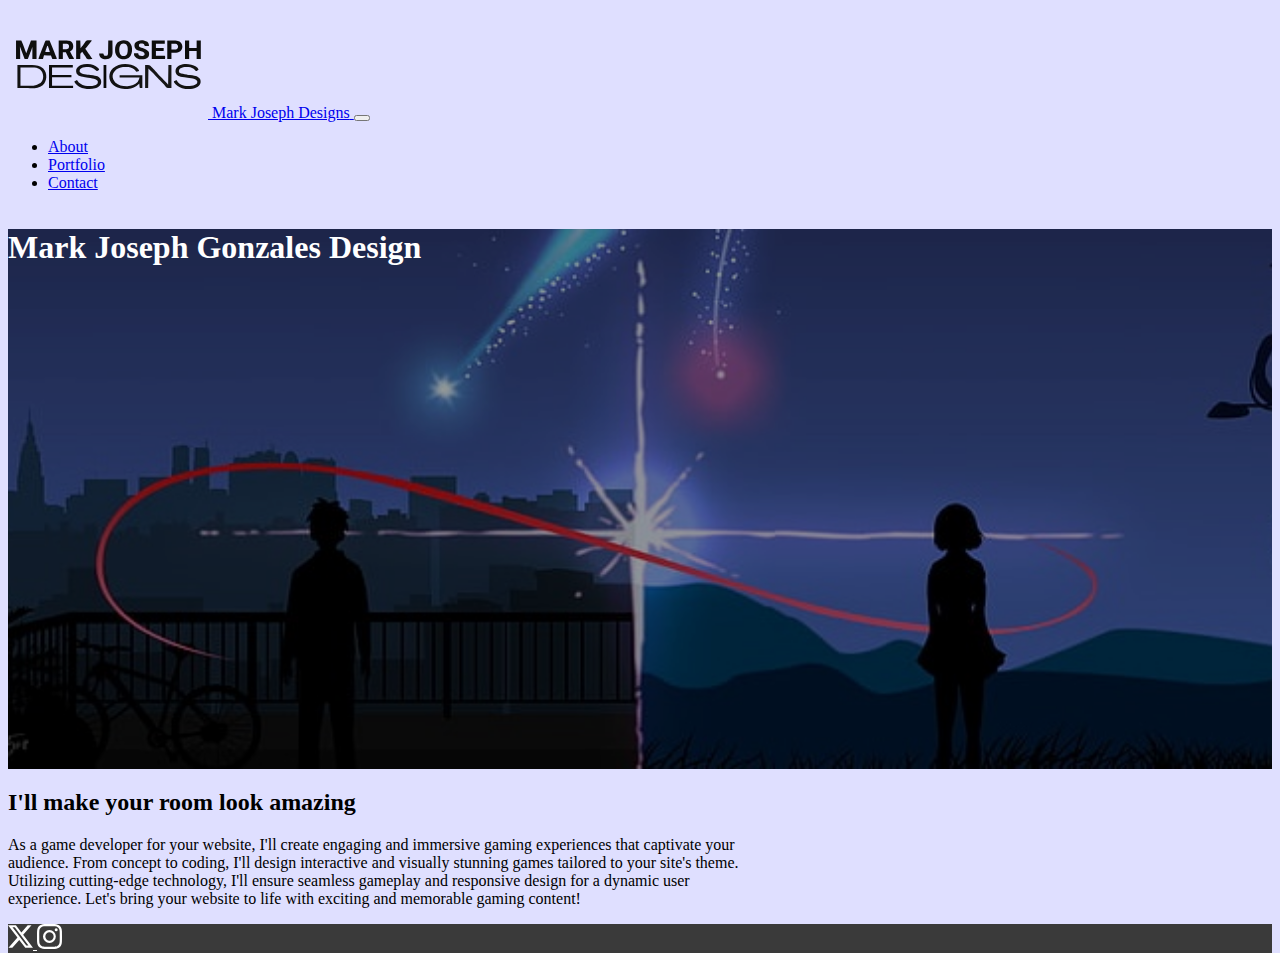
<file: index.html>
<!doctype html>
<html lang="en">

<head>
  <!-- Required meta tags -->
  <meta charset="utf-8">
  <meta name="viewport" content="width=device-width, initial-scale=1.0">

  <!-- Bootstrap CSS -->
  <link href="https://cdn.jsdelivr.net/npm/bootstrap@5.3.2/dist/css/bootstrap.min.css" rel="stylesheet"
    integrity="sha384-T3c6CoIi6uLrA9TneNEoa7RxnatzjcDSCmG1MXxSR1GAsXEV/Dwwykc2MPK8M2HN" crossorigin="anonymous">
  <link href="./css/custom.css" rel="stylesheet">


  <title>Design Services | Mark Joseph</title>
</head>

<body>
  <div class="container px-0">
    <nav class="navbar navbar-expand-lg navbar-light">
      <div class="container">
        <a class="navbar-brand" href="index.html">
          <img src="./images/logo.svg" width="200" height="110" alt="Mark Joseph Design">
          <span class="d-none">Mark Joseph Designs</span>
        </a>
        <button class="navbar-toggler" type="button" data-bs-toggle="collapse" data-bs-target="#navbarNav"
          aria-controls="navbarNav" aria-expanded="false" aria-label="Toggle Navigation">
          <span class="navbar-toggler-icon"></span>
        </button>
        <div class="collapse navbar-collapse" id="navbarNav">
          <ul class="navbar-nav ms-auto text-center">
            <li class="nav-item">
              <a href="about.html" class="nav-link">About</a>
            </li>
            <li class="nav-item">
              <a href="portfolio.html" class="nav-link">Portfolio</a>
            </li>
            <li class="nav-item">
              <a href="contact.html" class="nav-link">Contact</a>
            </li>
          </ul>
        </div>
    </nav>
  </div>

  <main>
    <header style="background-image: url('./images/background.jpg');">
      <div class="color-overlay d-flex justify-content-center align-items-center">
        <h1>Mark Joseph Gonzales Design</h1>
      </div>
    </header>
    <div class="singleCol mx-auto my-5">
      <div class="container">
        <h2 class="text-center">I'll make your room look amazing</h2>
        <p class="lead">
          As a game developer for your website, I'll create engaging and immersive gaming experiences that captivate your audience. From concept to coding, I'll design interactive and visually stunning games tailored to your site's theme. Utilizing cutting-edge technology, I'll ensure seamless gameplay and responsive design for a dynamic user experience. Let's bring your website to life with exciting and memorable gaming content!</p>
      </div>
    </div>
  </main>
  <footer class="py-5">
    <div class="d-flex flex-row justify-content-center">
      <a href="https://twitter.com" class="me-4">
        <svg xmlns="http://www.w3.org/2000/svg" width="25" height="25" fill="currentColor" class="bi bi-twitter-x" viewBox="0 0 16 16">
            <path d="M12.6.75h2.454l-5.36 6.142L16 15.25h-4.937l-3.867-5.07-4.425 5.07H.316l5.733-6.57L0 .75h5.063l3.495 4.633L12.601.75Zm-.86 13.028h1.36L4.323 2.145H2.865l8.875 11.633Z"/>
          </svg>
      </a>
      <a href="https://instagram.com">
        <svg xmlns="http://www.w3.org/2000/svg" width="25" height="25" fill="currentColor" class="bi bi-instagram" viewBox="0 0 16 16">
            <path d="M8 0C5.829 0 5.556.01 4.703.048 3.85.088 3.269.222 2.76.42a3.917 3.917 0 0 0-1.417.923A3.927 3.927 0 0 0 .42 2.76C.222 3.268.087 3.85.048 4.7.01 5.555 0 5.827 0 8.001c0 2.172.01 2.444.048 3.297.04.852.174 1.433.372 1.942.205.526.478.972.923 1.417.444.445.89.719 1.416.923.51.198 1.09.333 1.942.372C5.555 15.99 5.827 16 8 16s2.444-.01 3.298-.048c.851-.04 1.434-.174 1.943-.372a3.916 3.916 0 0 0 1.416-.923c.445-.445.718-.891.923-1.417.197-.509.332-1.09.372-1.942C15.99 10.445 16 10.173 16 8s-.01-2.445-.048-3.299c-.04-.851-.175-1.433-.372-1.941a3.926 3.926 0 0 0-.923-1.417A3.911 3.911 0 0 0 13.24.42c-.51-.198-1.092-.333-1.943-.372C10.443.01 10.172 0 7.998 0h.003zm-.717 1.442h.718c2.136 0 2.389.007 3.232.046.78.035 1.204.166 1.486.275.373.145.64.319.92.599.28.28.453.546.598.92.11.281.24.705.275 1.485.039.843.047 1.096.047 3.231s-.008 2.389-.047 3.232c-.035.78-.166 1.203-.275 1.485a2.47 2.47 0 0 1-.599.919c-.28.28-.546.453-.92.598-.28.11-.704.24-1.485.276-.843.038-1.096.047-3.232.047s-2.39-.009-3.233-.047c-.78-.036-1.203-.166-1.485-.276a2.478 2.478 0 0 1-.92-.598 2.48 2.48 0 0 1-.6-.92c-.109-.281-.24-.705-.275-1.485-.038-.843-.046-1.096-.046-3.233 0-2.136.008-2.388.046-3.231.036-.78.166-1.204.276-1.486.145-.373.319-.64.599-.92.28-.28.546-.453.92-.598.282-.11.705-.24 1.485-.276.738-.034 1.024-.044 2.515-.045v.002zm4.988 1.328a.96.96 0 1 0 0 1.92.96.96 0 0 0 0-1.92zm-4.27 1.122a4.109 4.109 0 1 0 0 8.217 4.109 4.109 0 0 0 0-8.217zm0 1.441a2.667 2.667 0 1 1 0 5.334 2.667 2.667 0 0 1 0-5.334z"/>
          </svg>
      </a>
    </div>
  </footer>



  <!-- Bootstrap JS -->

  <script src="https://cdn.jsdelivr.net/npm/bootstrap@5.3.2/dist/js/bootstrap.bundle.min.js"
    integrity="sha384-C6RzsynM9kWDrMNeT87bh95OGNyZPhcTNXj1NW7RuBCsyN/o0jlpcV8Qyq46cDfL" crossorigin="anonymous">
    </script>
</body>
</html>
</file>
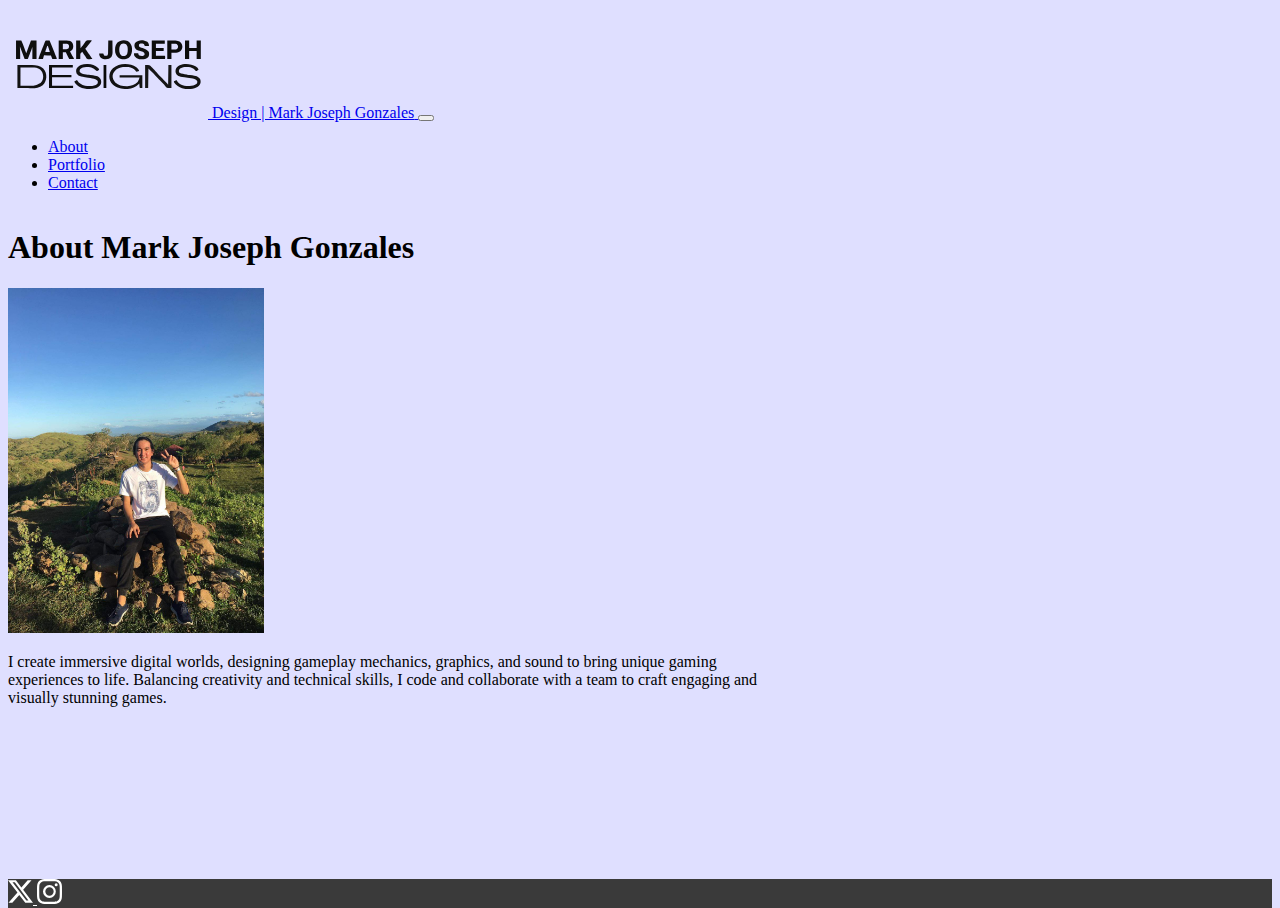
<file: about.html>
<!doctype html>
<html lang="en">

<head>
    <!-- Required meta tags -->
    <meta charset="utf-8">
    <meta name="viewport" content="width=device-width, initial-scale=1">

    <!-- Bootstrap CSS -->
    <link href="https://cdn.jsdelivr.net/npm/bootstrap@5.0.1/dist/css/bootstrap.min.css" rel="stylesheet"
        integrity="sha384-+0n0xVW2eSR5OomGNYDnhzAbDsOXxcvSN1TPprVMTNDbiYZCxYbOOl7+AMvyTG2x" crossorigin="anonymous">
    <link href="./css/custom.css" rel="stylesheet">

    <title>About | Mark Joseph Design</title>
</head>

<body>
    <div class="container">
        <nav class="navbar navbar-expand-lg navbar-light">
            <div class="container">
                <a class="navbar-brand" href="index.html">
                    <img src="./images/logo.svg" width="200" height="110" alt="logo for Mark Joseph Designs">
                    <span class="d-none">Design | Mark Joseph Gonzales</span>
                </a>
                <button class="navbar-toggler" type="button" data-bs-toggle="collapse" data-bs-target="#navbarNav"
                    aria-controls="navbarNav" aria-expanded="false" aria-label="Toggle Navigation">
                    <span class="navbar-toggler-icon"></span>
                </button>
                <div class="collapse navbar-collapse" id="navbarNav">
                    <ul class="navbar-nav ms-auto text-center">
                        <li class="nav-item">
                            <a href="about.html" class="nav-link active">About</a>
                        </li>
                        <li class="nav-item">
                            <a href="portfolio.html" class="nav-link">Portfolio</a>
                        </li>
                        <li class="nav-item">
                            <a href="contact.html" class="nav-link">Contact</a>
                        </li>
                    </ul>
                </div>
            </div>
        </nav>
    </div>
    <main>
        <div class="singleCol mx-auto my-2 my-md-4">
            <div class="container overflow-hidden">
                <h1>About Mark Joseph Gonzales</h1>
                <p class="text-center">
                    <img src="images/profile.jpg" width="256" height="345" alt="Louie Gomez Designs"
                        class="float-sm-none float-md-end">
                </p>
                <p class="lead">
                    I create immersive digital worlds, designing gameplay mechanics, graphics, and sound to bring unique gaming experiences to life. Balancing creativity and technical skills, I code and collaborate with a team to craft engaging and visually stunning games.</p>
            </div>
        </div>
    </main>
    <footer class="py-5">
        <div class="d-flex flex-row justify-content-center">
          <a href="https://twitter.com" class="me-4">
            <svg xmlns="http://www.w3.org/2000/svg" width="25" height="25" fill="currentColor" class="bi bi-twitter-x" viewBox="0 0 16 16">
                <path d="M12.6.75h2.454l-5.36 6.142L16 15.25h-4.937l-3.867-5.07-4.425 5.07H.316l5.733-6.57L0 .75h5.063l3.495 4.633L12.601.75Zm-.86 13.028h1.36L4.323 2.145H2.865l8.875 11.633Z"/>
              </svg>
          </a>
          <a href="https://instagram.com">
            <svg xmlns="http://www.w3.org/2000/svg" width="25" height="25" fill="currentColor" class="bi bi-instagram" viewBox="0 0 16 16">
                <path d="M8 0C5.829 0 5.556.01 4.703.048 3.85.088 3.269.222 2.76.42a3.917 3.917 0 0 0-1.417.923A3.927 3.927 0 0 0 .42 2.76C.222 3.268.087 3.85.048 4.7.01 5.555 0 5.827 0 8.001c0 2.172.01 2.444.048 3.297.04.852.174 1.433.372 1.942.205.526.478.972.923 1.417.444.445.89.719 1.416.923.51.198 1.09.333 1.942.372C5.555 15.99 5.827 16 8 16s2.444-.01 3.298-.048c.851-.04 1.434-.174 1.943-.372a3.916 3.916 0 0 0 1.416-.923c.445-.445.718-.891.923-1.417.197-.509.332-1.09.372-1.942C15.99 10.445 16 10.173 16 8s-.01-2.445-.048-3.299c-.04-.851-.175-1.433-.372-1.941a3.926 3.926 0 0 0-.923-1.417A3.911 3.911 0 0 0 13.24.42c-.51-.198-1.092-.333-1.943-.372C10.443.01 10.172 0 7.998 0h.003zm-.717 1.442h.718c2.136 0 2.389.007 3.232.046.78.035 1.204.166 1.486.275.373.145.64.319.92.599.28.28.453.546.598.92.11.281.24.705.275 1.485.039.843.047 1.096.047 3.231s-.008 2.389-.047 3.232c-.035.78-.166 1.203-.275 1.485a2.47 2.47 0 0 1-.599.919c-.28.28-.546.453-.92.598-.28.11-.704.24-1.485.276-.843.038-1.096.047-3.232.047s-2.39-.009-3.233-.047c-.78-.036-1.203-.166-1.485-.276a2.478 2.478 0 0 1-.92-.598 2.48 2.48 0 0 1-.6-.92c-.109-.281-.24-.705-.275-1.485-.038-.843-.046-1.096-.046-3.233 0-2.136.008-2.388.046-3.231.036-.78.166-1.204.276-1.486.145-.373.319-.64.599-.92.28-.28.546-.453.92-.598.282-.11.705-.24 1.485-.276.738-.034 1.024-.044 2.515-.045v.002zm4.988 1.328a.96.96 0 1 0 0 1.92.96.96 0 0 0 0-1.92zm-4.27 1.122a4.109 4.109 0 1 0 0 8.217 4.109 4.109 0 0 0 0-8.217zm0 1.441a2.667 2.667 0 1 1 0 5.334 2.667 2.667 0 0 1 0-5.334z"/>
              </svg>
          </a>
        </div>
      </footer>
    
    
    
      <!-- Bootstrap JS -->
    
      <script src="https://cdn.jsdelivr.net/npm/bootstrap@5.3.2/dist/js/bootstrap.bundle.min.js"
        integrity="sha384-C6RzsynM9kWDrMNeT87bh95OGNyZPhcTNXj1NW7RuBCsyN/o0jlpcV8Qyq46cDfL" crossorigin="anonymous">
        </script>
    </body>
    </html>
</file>
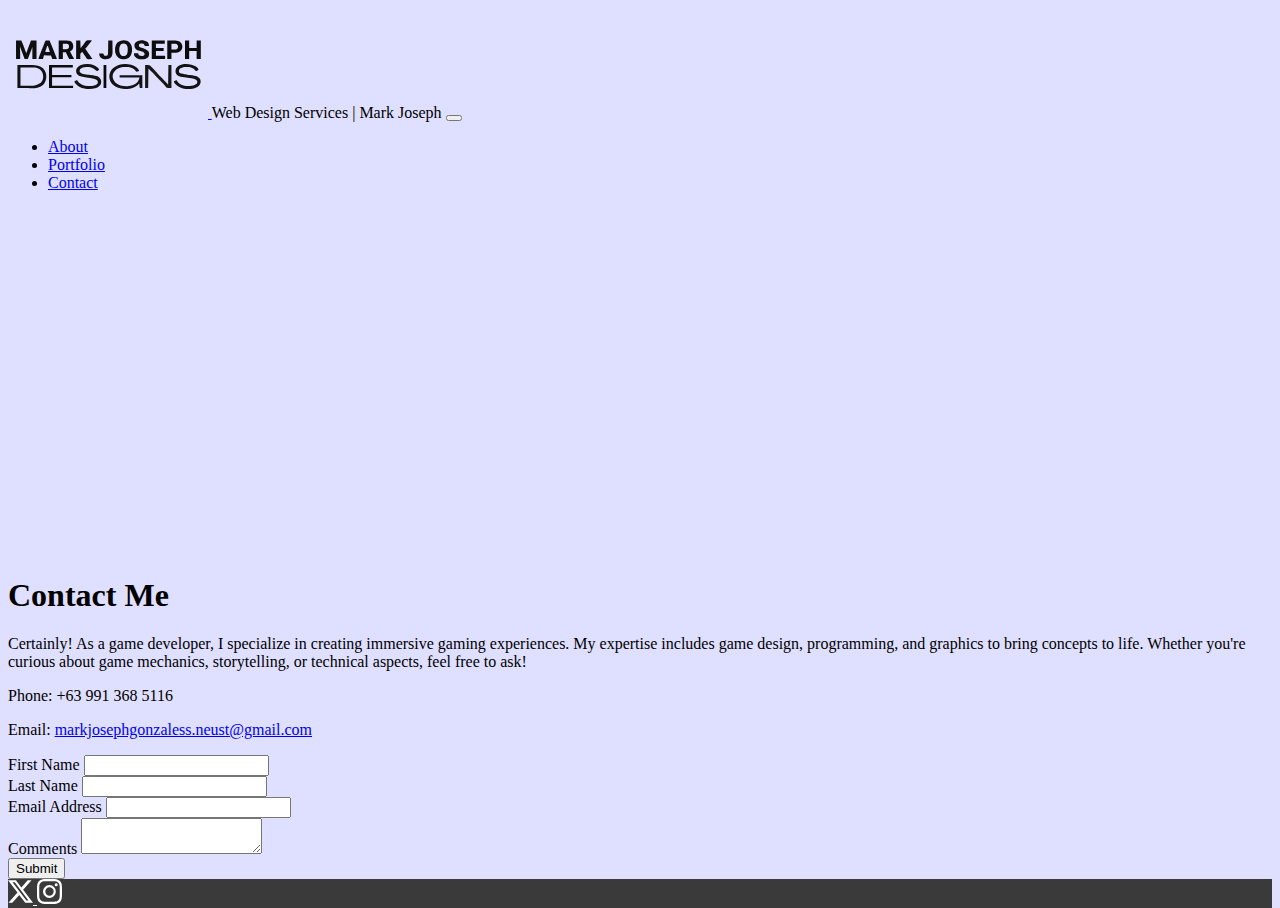
<file: contact.html>
<!doctype html>
<html lang="en">

<head>
    <!-- Required meta tags -->
    <meta charset="utf-8">
    <meta name="viewport" content="width=device-width, initial-scale=1">

    <!-- Bootstrap CSS -->
    <link href="https://cdn.jsdelivr.net/npm/bootstrap@5.0.1/dist/css/bootstrap.min.css" rel="stylesheet"
        integrity="sha384-+0n0xVW2eSR5OomGNYDnhzAbDsOXxcvSN1TPprVMTNDbiYZCxYbOOl7+AMvyTG2x" crossorigin="anonymous">
    <link href="./css/custom.css" rel="stylesheet">

    <title>Contact | Mark Joseph Design</title>
</head>

<body>
    <div class="container px-0">
        <nav class="navbar navbar-expand-lg navbar-light">
            <div class="container">
                <a class="navbar-brand" href="index.html">
                    <img src="./images/logo.svg" width="200" height="110" alt="logo for Mark Joseph Design">
                        <a href="index.html"></a>
                    <span class="d-none">Web Design Services | Mark Joseph</span>
                </a>
                <button class="navbar-toggler" type="button" data-bs-toggle="collapse" data-bs-target="#navbarNav"
                    aria-controls="navbarNav" aria-expanded="false" aria-label="Toggle Navigation">
                    <span class="navbar-toggler-icon"></span>
                </button>
                <div class="collapse navbar-collapse" id="navbarNav">
                    <ul class="navbar-nav ms-auto text-center">
                        <li class="nav-item">
                            <a href="about.html" class="nav-link">About</a>
                        </li>
                        <li class="nav-item">
                            <a href="portfolio.html" class="nav-link">Portfolio</a>
                        </li>
                        <li class="nav-item">
                            <a href="contact.html" class="nav-link active">Contact</a>
                        </li>
                    </ul>
                </div>
            </div>
        </nav>
    </div>
    <main>
      
    </main>
    <div class="container my-2">
        <h1>Contact Me</h1>
        <div class="row g-5">
            <div class="col-md-6">
                <p>Certainly! As a game developer, I specialize in creating immersive gaming experiences. My expertise includes game design, programming, and graphics to bring concepts to life. Whether you're curious about game mechanics, storytelling, or technical aspects, feel free to ask!</p>
                <p>Phone: +63 991 368 5116</p>
                <p>Email: <a href="mailto:markjosephgonzaless.neust@gmail.com">markjosephgonzaless.neust@gmail.com</a> </p>
            </div>
            <div class="col-md-6">
                <form>
                    <div class="row g-2">
                        <div class="col-md-6">
                            <label for="firstName"
                            class="form-label">First Name</label>
                            <input type="text" name="first-name" class="form-control" id="firstName">
                        </div>
                        <div class="col-md-6">
                            <label for="lastName"
                            class="form-label">Last Name</label>
                            <input type="text" name="last-name" class="form-control" id="lastName">
                        </div>
                        <div class="col-12">
                            <label for="email"
                            class="form-label">Email Address</label>
                            <input type="text" name="email" class="form-control" id="email">
                        </div>
                        <div class="col-12">
                            <label for="comments"
                            class="form-label">Comments</label>
                            <textarea name="comments" class="form-control" id="comments" row="3"></textarea>
                        </div>
                        <div class="col-12 mb-2">
                            <button type="submit" class="btn btn-primary">Submit</button>
                        </div>
                    </div>
                </form>
            </div>
        </div>
    </div>
</main>
<footer class="py-5">
    <div class="d-flex flex-row justify-content-center">
      <a href="https://twitter.com" class="me-4">
        <svg xmlns="http://www.w3.org/2000/svg" width="25" height="25" fill="currentColor" class="bi bi-twitter-x" viewBox="0 0 16 16">
            <path d="M12.6.75h2.454l-5.36 6.142L16 15.25h-4.937l-3.867-5.07-4.425 5.07H.316l5.733-6.57L0 .75h5.063l3.495 4.633L12.601.75Zm-.86 13.028h1.36L4.323 2.145H2.865l8.875 11.633Z"/>
          </svg>
      </a>
      <a href="https://instagram.com">
        <svg xmlns="http://www.w3.org/2000/svg" width="25" height="25" fill="currentColor" class="bi bi-instagram" viewBox="0 0 16 16">
            <path d="M8 0C5.829 0 5.556.01 4.703.048 3.85.088 3.269.222 2.76.42a3.917 3.917 0 0 0-1.417.923A3.927 3.927 0 0 0 .42 2.76C.222 3.268.087 3.85.048 4.7.01 5.555 0 5.827 0 8.001c0 2.172.01 2.444.048 3.297.04.852.174 1.433.372 1.942.205.526.478.972.923 1.417.444.445.89.719 1.416.923.51.198 1.09.333 1.942.372C5.555 15.99 5.827 16 8 16s2.444-.01 3.298-.048c.851-.04 1.434-.174 1.943-.372a3.916 3.916 0 0 0 1.416-.923c.445-.445.718-.891.923-1.417.197-.509.332-1.09.372-1.942C15.99 10.445 16 10.173 16 8s-.01-2.445-.048-3.299c-.04-.851-.175-1.433-.372-1.941a3.926 3.926 0 0 0-.923-1.417A3.911 3.911 0 0 0 13.24.42c-.51-.198-1.092-.333-1.943-.372C10.443.01 10.172 0 7.998 0h.003zm-.717 1.442h.718c2.136 0 2.389.007 3.232.046.78.035 1.204.166 1.486.275.373.145.64.319.92.599.28.28.453.546.598.92.11.281.24.705.275 1.485.039.843.047 1.096.047 3.231s-.008 2.389-.047 3.232c-.035.78-.166 1.203-.275 1.485a2.47 2.47 0 0 1-.599.919c-.28.28-.546.453-.92.598-.28.11-.704.24-1.485.276-.843.038-1.096.047-3.232.047s-2.39-.009-3.233-.047c-.78-.036-1.203-.166-1.485-.276a2.478 2.478 0 0 1-.92-.598 2.48 2.48 0 0 1-.6-.92c-.109-.281-.24-.705-.275-1.485-.038-.843-.046-1.096-.046-3.233 0-2.136.008-2.388.046-3.231.036-.78.166-1.204.276-1.486.145-.373.319-.64.599-.92.28-.28.546-.453.92-.598.282-.11.705-.24 1.485-.276.738-.034 1.024-.044 2.515-.045v.002zm4.988 1.328a.96.96 0 1 0 0 1.92.96.96 0 0 0 0-1.92zm-4.27 1.122a4.109 4.109 0 1 0 0 8.217 4.109 4.109 0 0 0 0-8.217zm0 1.441a2.667 2.667 0 1 1 0 5.334 2.667 2.667 0 0 1 0-5.334z"/>
          </svg>
      </a>
    </div>
  </footer>



  <!-- Bootstrap JS -->

  <script src="https://cdn.jsdelivr.net/npm/bootstrap@5.3.2/dist/js/bootstrap.bundle.min.js"
    integrity="sha384-C6RzsynM9kWDrMNeT87bh95OGNyZPhcTNXj1NW7RuBCsyN/o0jlpcV8Qyq46cDfL" crossorigin="anonymous">
    </script>
</body>
</html>
</file>
<file: css/custom.css>
html, body {
    height: 100%;
}

body{
    display: flex;
    flex-direction: column;
    background-color: #dfdfff;
}

main {
    flex: 1 0 auto;
}

footer {
    flex-shrink: 0;
}

header {
    background: no-repeat center center;
    background-size: cover;
    color: white;
}

.color-overlay {
    background-color: rgba(0, 0, 0, 0.4);
    min-height: 60vh;
}

.singleCol {
    max-width: 750px;

}

footer {
    background-color: #3a3a3a;
    
}

footer a {
    color: white;

}

footer a:hover {
    color: #dfdfdf;

}

@media (max-width: 767.98px) {
    .color-overlay {
        min-height: 30vh;
    }
}
</file>
